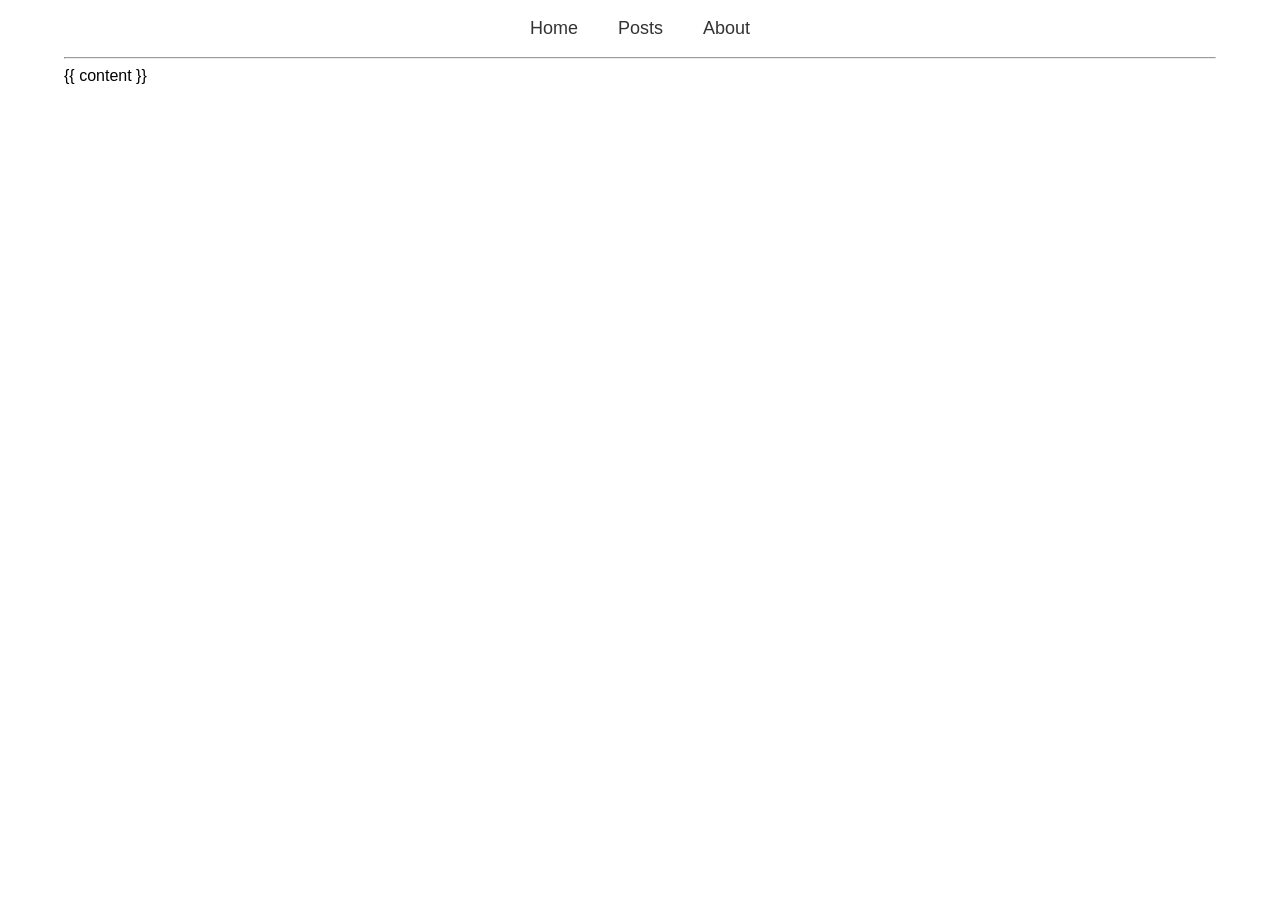
<file: _layouts/default.html>
<!DOCTYPE html>
<html lang="en">
<head>
  <meta charset="UTF-8">
  <meta name="viewport" content="width=device-width, initial-scale=1.0">
  <title>My Jekyll Website</title>
  <link rel="stylesheet" href="/assets/css/styles.css">
</head>
<body>
    <div class="nav-bar">
        <a href="/">Home</a>
        <a href="#">Posts</a>
        <a href="/about.html">About</a>
    </div>
    
    <hr>

     <!-- Page Content Goes Here -->
     {{ content }}
     
</body>
</html>
</file>
<file: assets/css/styles.css>
body{
  font-family: 'Helvetica' , 'sans-serif';
  margin-left:  5%;
  margin-right: 5%;
  font-size: medium;
}

div.nav-bar {
    display: flex;                /* Use Flexbox to layout the items */
    justify-content: center;      /* Center the items horizontally */
    align-items: center;          /* Center the items vertically (if the navbar has height) */
    padding: 10px 0;              /* Optional: Add padding to give the navbar some height */
  }
  
  .nav-bar a {
    color: #333;                  /* Set link text color */
    text-decoration: none;        /* Remove underline */
    margin: 0 20px;               /* Space between the links */
    font-size: 18px;              /* Set font size */
  }
  
  .nav-bar a:hover {
    text-decoration: underline;   /* Add underline on hover */
  }
</file>
